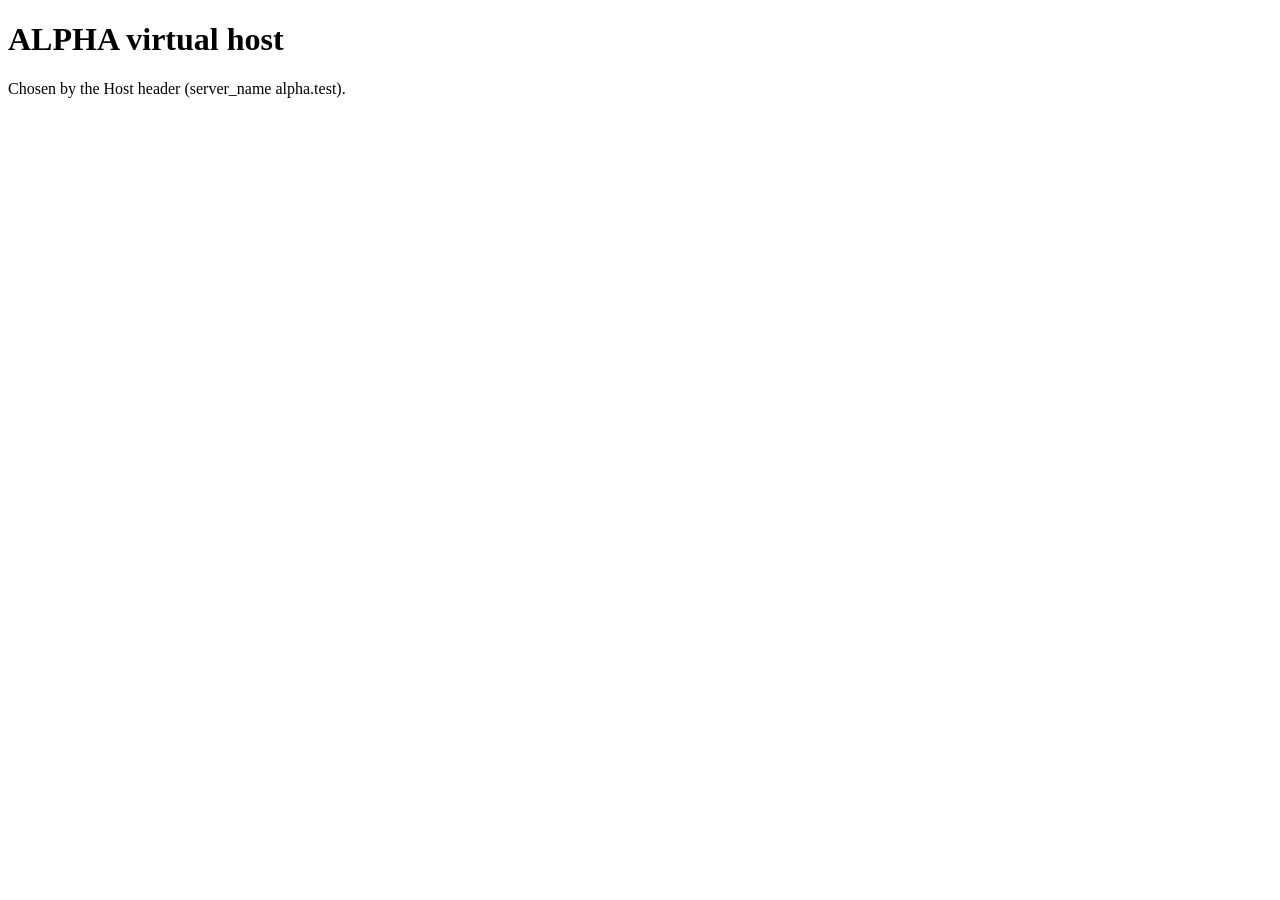
<file: www/alpha/index.html>
<!DOCTYPE html>
<html lang="en">
<head><meta charset="utf-8"><title>alpha.test</title></head>
<body><h1>ALPHA virtual host</h1><p>Chosen by the Host header (server_name alpha.test).</p></body>
</html>
</file>
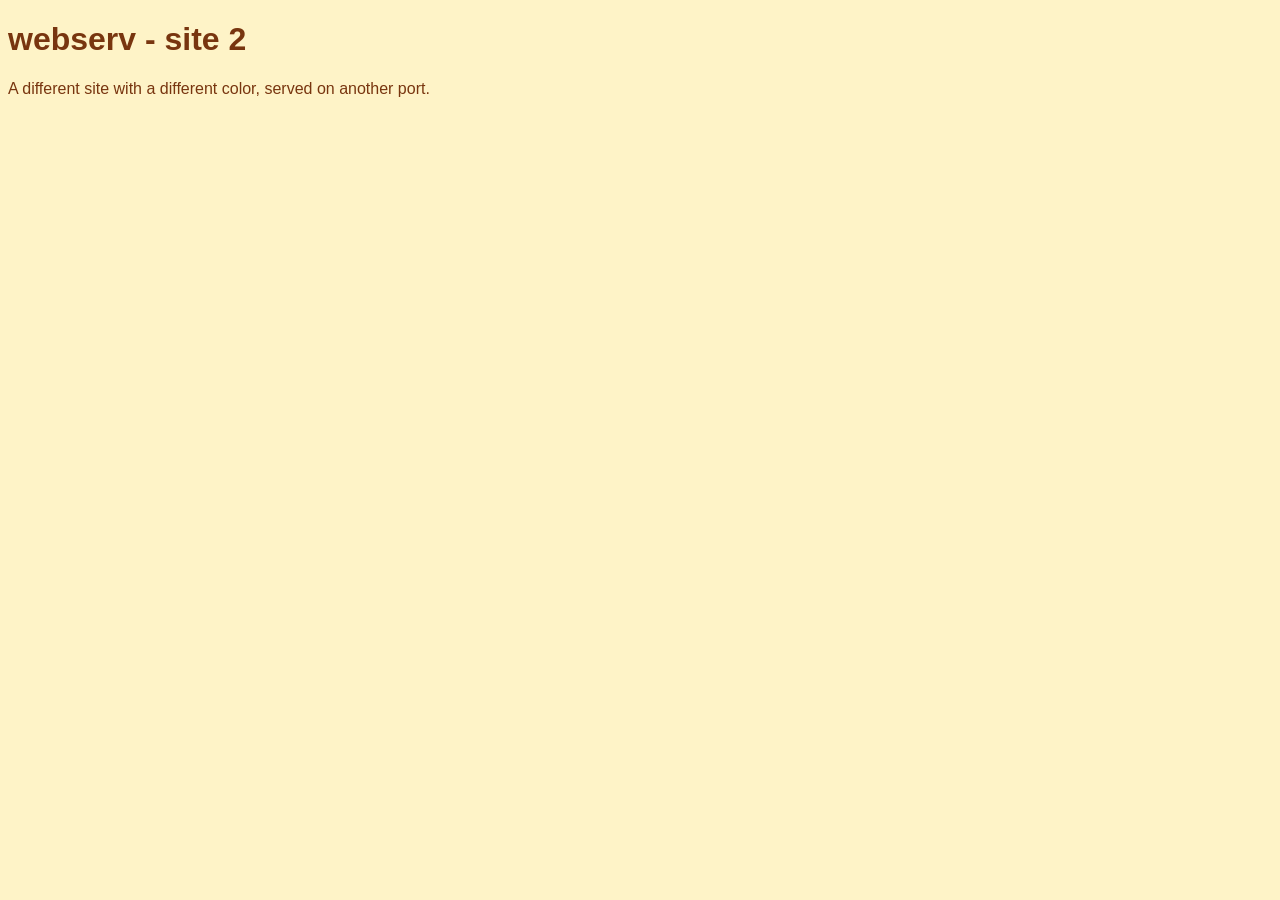
<file: www/site2/index.html>
<!DOCTYPE html>
<html lang="en">
<head><meta charset="utf-8"><title>webserv - site 2</title></head>
<body style="font-family: sans-serif; background: #fef3c7; color: #78350f;">
  <h1>webserv - site 2</h1>
  <p>A different site with a different color, served on another port.</p>
</body>
</html>
</file>
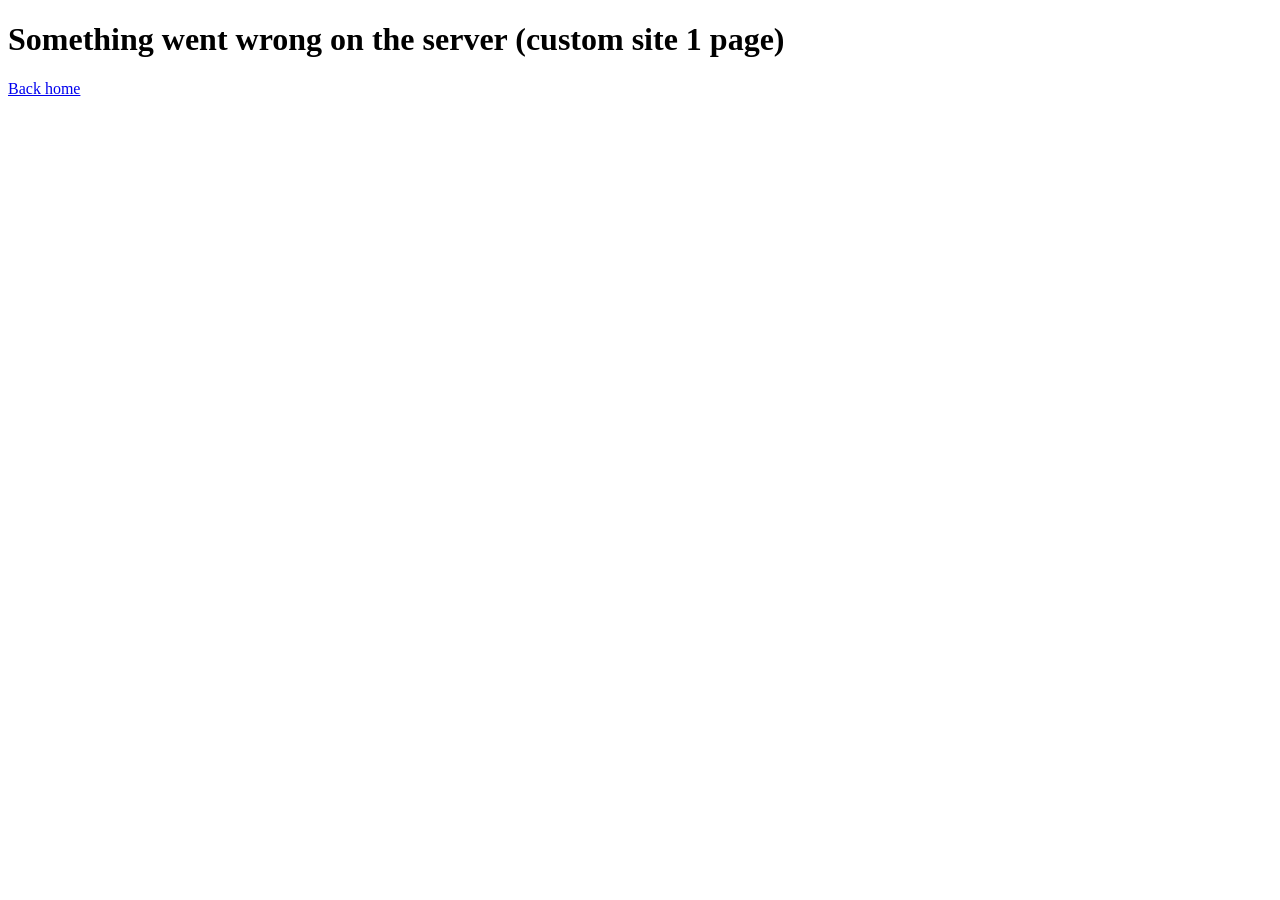
<file: www/site1/errors/50x.html>
<!DOCTYPE html>
<html lang="en">
<head><meta charset="utf-8"><title>Server error</title></head>
<body><h1>Something went wrong on the server (custom site 1 page)</h1><p><a href="/">Back home</a></p></body>
</html>
</file>
